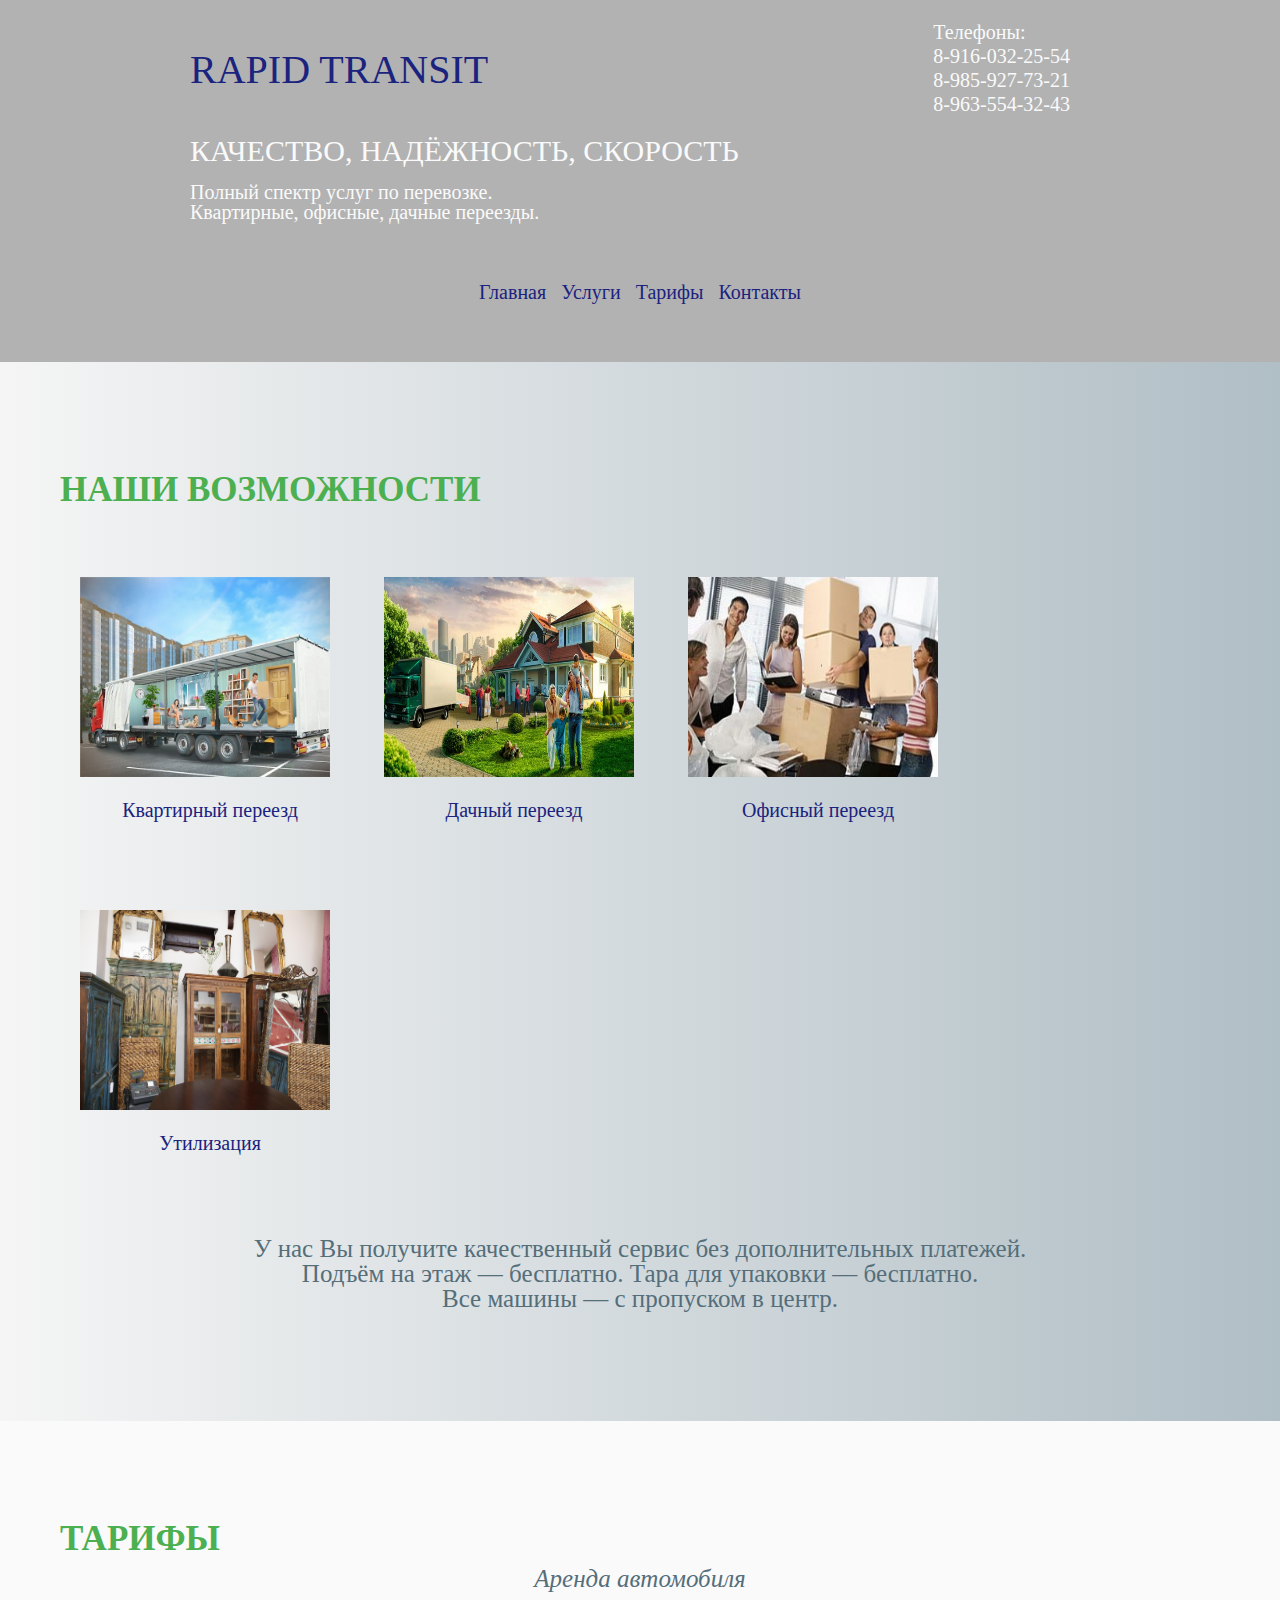
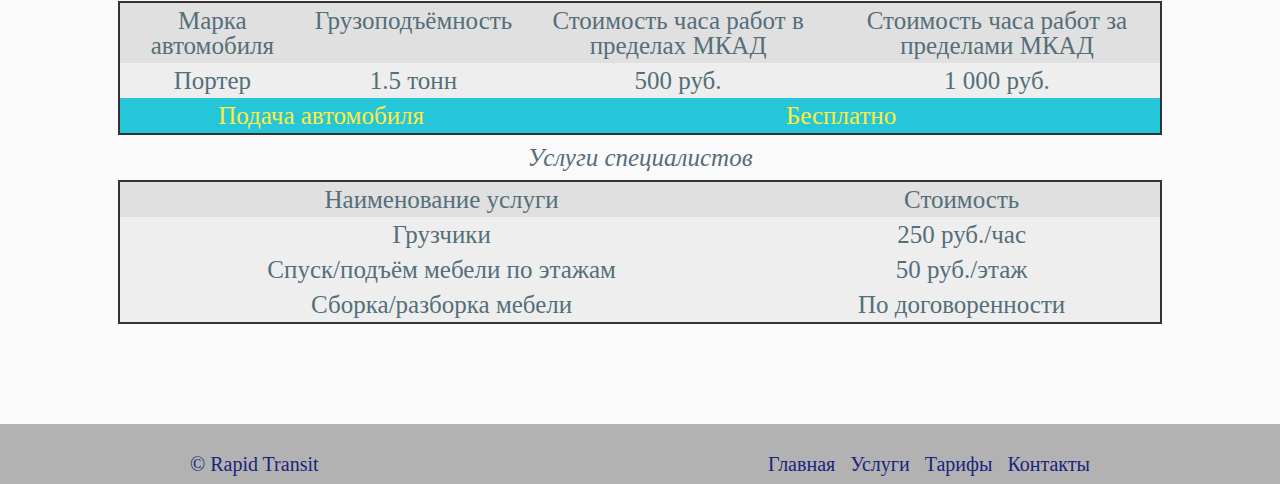
<file: index.html>
<!DOCTYPE html>
<html lang="ru">
  <head>
  <meta charset="utf-8">
  <title>Rapid Transit</title>
  <link rel="stylesheet" href="assets/stylesheet/main.css">
  </head>
  <body>
  
    <header class="container">
      <a href="Home.html"><h1 class="logo">Rapid Transit</h1></a>
       
      <h2 class="number">Телефоны:<br>
          8-916-032-25-54<br>
          8-985-927-73-21<br>
          8-963-554-32-43
      </h2>
        
      <section class="about">  
       <h1>Качество, Надёжность, Cкорость</h1><br>
       <p>Полный спектр услуг по перевозке.<br>
          Квартирные, офисные, дачные переезды.
       </p>
        <nav class="menu">
          <a href="index.html">Главная</a>
          <a href="#service">Услуги</a>
          <a href="#rate">Тарифы</a>
          <a href="Contacts">Контакты</a>
        </nav>
      </section>      
    </header>

    <div id="service" class="heady">
      <section class="services">     
        <h2>НАШИ ВОЗМОЖНОСТИ</h2>
        <a href="apartment_move.html"><p><img src=assets/images/apartment_move.jpg alt="Многоквартирный дом"></p>
          <h3>Квартирный переезд</h3></a>
        <a href="Country move.html"><p><img src=assets/images/country_move.jpg alt="Дачный дом"></p>
          <h3>Дачный переезд</h3></a>  
        <a href="Office move.html"><p><img src=assets/images/office_move.jpg alt="Офис"></p>
          <h3>Офисный переезд</h3></a>  
        <a href="Recovery.html"><p><img src=assets/images/old_furniture.jpeg alt="Утилизация"></p>
          <h3>Утилизация<h3></a>
        <p class="txt">У нас Вы получите качественный сервис без дополнительных платежей. <br>Подъём на этаж — бесплатно. Тара для упаковки — бесплатно.<br> Все машины — с пропуском в центр.</p>
      </section>
           
    </div>
    <div id="rate" class="rates">
     <h2>ТАРИФЫ</h2>
     <table class="txt">
      <caption>Аренда автомобиля</caption>
      <tr>
        <th>Марка автомобиля</th><th>Грузоподъёмность</th><th>Стоимость часа работ в пределах МКАД</th><th>Стоимость часа работ за пределами МКАД</th>
      </tr>
      <tr>
        <td>Портер</td><td>1.5 тонн</td><td>500 руб.</td><td>1 000 руб.</td>
      </tr>
      <tr>
        <td class="special" colspan="2">Подача автомобиля</td><td class="special" colspan="2">Бесплатно</td>
      </tr>
     </table>
     <table class="txt">
      <caption>Услуги специалистов</caption>
      <tr>
        <th>Наименование услуги</th><th>Стоимость</th>
      </tr>
      <tr>
        <td>Грузчики</td><td>250 руб./час</td>
      </tr>
      <tr>
        <td>Спуск/подъём мебели по этажам</td><td>50 руб./этаж</td>
      </tr>
      <tr>
        <td>Сборка/разборка мебели</td><td>По договоренности</td>
      </tr>
     </table>
    </div>
       
    <footer class="footy">
      <div class="container">
         <small class="tm">&copy; Rapid Transit</small> 
       <nav class="footer-menu">
         <a href="index.html">Главная</a>
         <a href="Services.html">Услуги</a>
         <a href="Rates.html">Тарифы</a>
         <a href="Contacts">Контакты</a>
       </nav>
      </div>   
    </footer>
    
  </body>
</html>
</file>
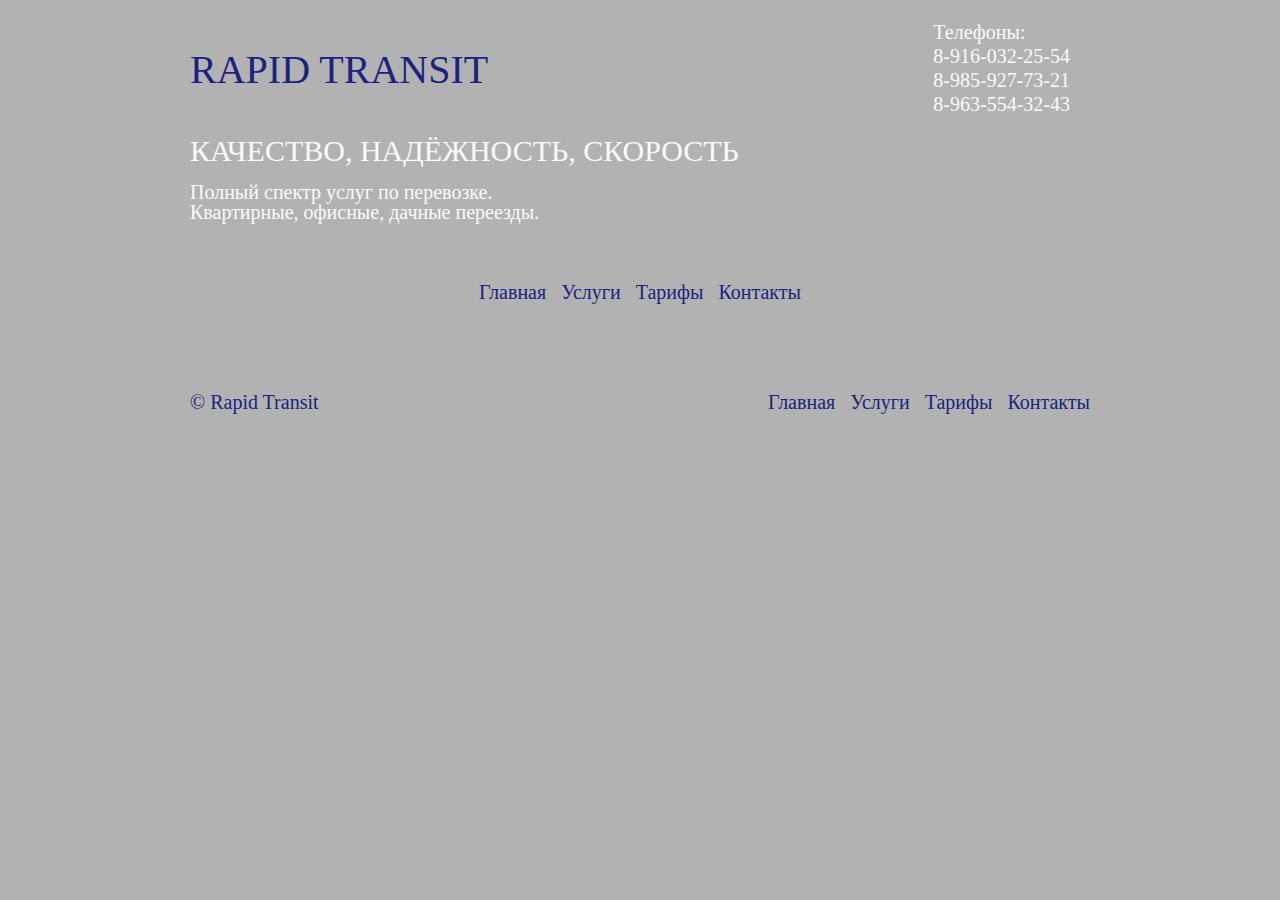
<file: apartment_move.html>
<!DOCTYPE html>
<html lang="ru">
  <head>
  <meta charset="utf-8">
  <title>Услуги</title>
  <link rel="stylesheet" href="assets/stylesheet/main.css">
  </head>
  <body>
  
    <header class="container">
      <a href="Home.html"><h1 class="logo">Rapid Transit</h1></a>
       
      <h2 class="number">Телефоны:<br>
          8-916-032-25-54<br>
          8-985-927-73-21<br>
          8-963-554-32-43
      </h2>
        
      <section class="about">  
       <h1>Качество, Надёжность, Cкорость</h1><br>
       <p>Полный спектр услуг по перевозке.<br>
          Квартирные, офисные, дачные переезды.
       </p>
        <nav class="menu">
          <a href="Home.html">Главная</a>
          <a href="Services.html">Услуги</a>
          <a href="Rates.html">Тарифы</a>
          <a href="Contacts">Контакты</a>
        </nav>
      </section>      
    </header>
    
    <footer class="footy">
      <div class="container">
         <small class="tm">&copy; Rapid Transit</small> 
       <nav class="footer-menu">
         <a href="Home.html">Главная</a>
         <a href="Services.html">Услуги</a>
         <a href="Rates.html">Тарифы</a>
         <a href="Contacts">Контакты</a>
       </nav>
      </div>   
    </footer>

  </body>
</html>
</file>
<file: assets/stylesheet/main.css>
/* http://meyerweb.com/eric/tools/css/reset/ 
   v2.0 | 20110126
   License: none (public domain)
*/

html, body, div, span, applet, object, iframe,
h1, h2, h3, h4, h5, h6, p, blockquote, pre,
a, abbr, acronym, address, big, cite, code,
del, dfn, em, img, ins, kbd, q, s, samp,
small, strike, strong, sub, sup, tt, var,
b, u, i, center,
dl, dt, dd, ol, ul, li,
fieldset, form, label, legend,
table, caption, tbody, tfoot, thead, tr, th, td,
article, aside, canvas, details, embed, 
figure, figcaption, footer, header, hgroup, 
menu, nav, output, ruby, section, summary,
time, mark, audio, video {
	margin: 0;
	padding: 0;
	border: 0;
	font-size: 100%;
	font: inherit;
	vertical-align: baseline;
}
/* HTML5 display-role reset for older browsers */
article, aside, details, figcaption, figure, 
footer, header, hgroup, menu, nav, section {
	display: block;
}
body {
	line-height: 1;
}
ol, ul {
	list-style: none;
}
blockquote, q {
	quotes: none;
}
blockquote:before, blockquote:after,
q:before, q:after {
	content: '';
	content: none;
}
table {
	border-collapse: collapse;
	border-spacing: 0;
}


/*
  ==================================
  Сетка
  ==================================
*/
*,
*:before,
*:after {
 box-sizing: border-box;
 }
.container {
  margin: 0 auto;
  padding-left: 30px;
  padding-right: 30px;
  width: 960px;
  }
  
  
/*
  ==================================
  Первая строка
  ==================================
*/

body {
  background: #b2b2b2;
  }
.logo {
  float: left;
  padding-top: 50px;
  font-size: 40px;
  text-transform: uppercase;
  }
.number {
  float: right;
  padding: 20px;
  font-size: 20px;
  line-height: 1.2;
  color: #fafafa; 
  }
.about {
  clear: both;
  color: #fafafa;
  }
.about p {
  font-size: 20px;
  }
.menu {
  padding: 60px;
  text-align: center;
  font-size: 20px;
  word-spacing: 10px ;
  }

   
/*
  ==================================
  Строка услуги
  ==================================
*/
.heady {
  background: #f5f5f5;
  background: linear-gradient(to right, #f5f5f5, #b0bec5);
  padding: 10px;
  min-width: 960px;
  }
.services {
  margin: 100px 50px;
  }
.services img {
  height: 200px;
  width: 250px;
  margin-top: 50px;
  margin-right: 10px;
  }
.services a {
  display: inline-block;
  padding: 20px;
  font-size: 20px;
  }
.services h2 {
  font-size: 35px;
  color: #4caf50;
  font-weight: 700;
  }
.services h3 {
  text-align: center;
  padding-top: 20px;
  }
.txt {
  font-size: 25px;
  color: #546e7a;
  }


/*
  ==================================
  Типографика
  ==================================
*/
h1 {
  font-size: 30px;
  text-transform: uppercase;
 }
h2 {
  font-size: 25px;
  }


 /*
 ===================================
 Ссылки
 ===================================
*/
a {
  color: #1a237e;
  text-decoration: none;
  }
a:hover {
  color: #fafafa;
  }

/*
  ==================================
  Подвал
  ==================================
*/
.tm {
  float: left;
  font-size: 20px;
  }
.footer-menu {
  float: right;
  font-size: 20px;
  word-spacing: 10px;
  }
.footy {
  width: 100%;
  padding: 30px;
  color: #1a237e;
  }
  

/*
  ==================================
  Тарифы
  ==================================
*/
.rates {
  background: #fafafa;
  padding: 100px 60px;
  }
.rates h2 {
  font-size: 35px;
  color: #4caf50;
  font-weight: 700;
  }
/*
  ==================================
  Таблицы
  ==================================
*/
table {
  border: 2px solid #333;
  border-spacing: 3px;
  width: 90%;
  margin: auto;
  }
td {
  text-align: center;
  background: #eeeeee;
  }
th {
  background: #e0e0e0;
  }
caption {
  text-align: center;
  font-style: italic;
  padding: 10px;
  }
td, th {
  padding: 5px 10px;
  }
.special {
  background: #26c6da;
  color: #ffeb3b;
  }
</file>
